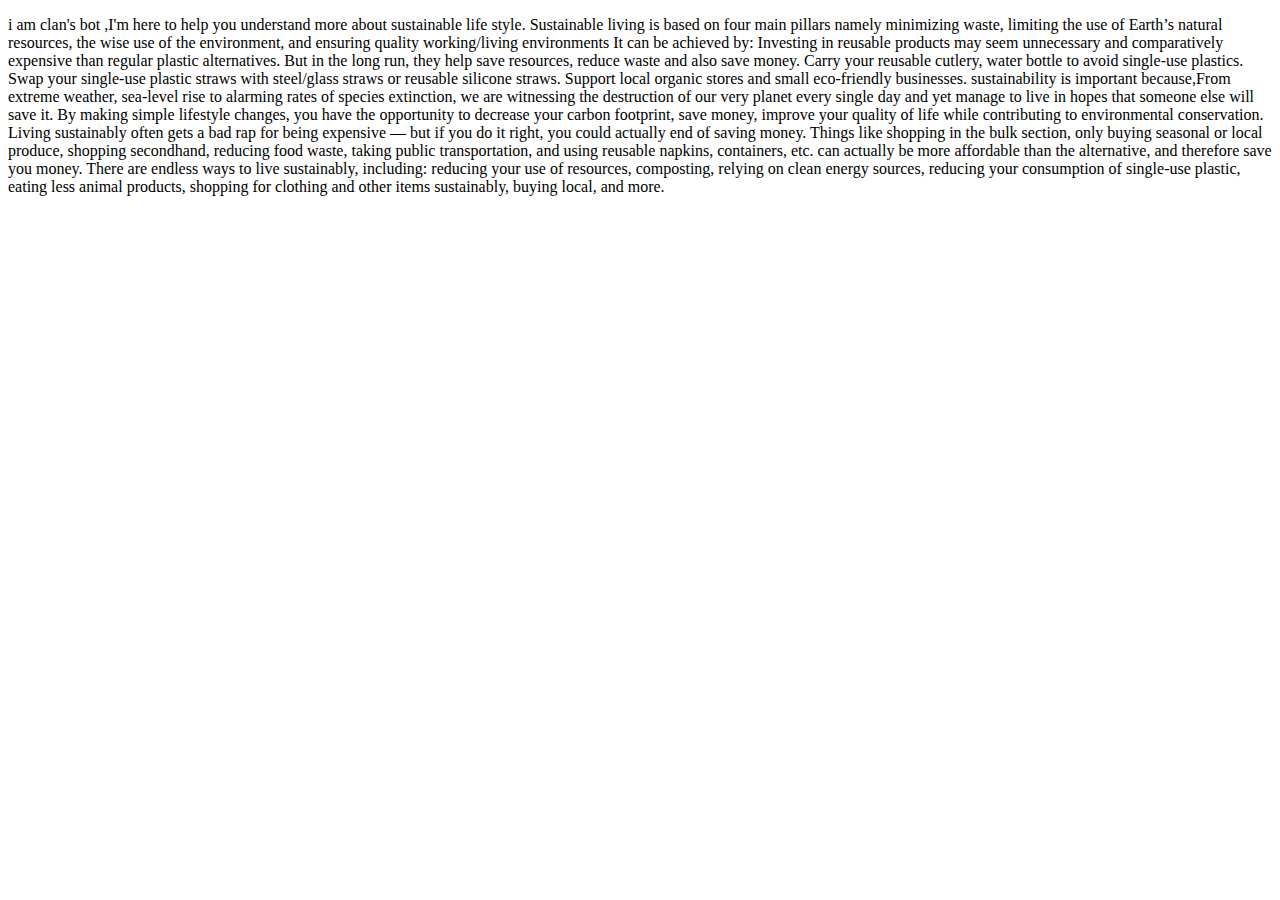
<file: article (1).html>
<!DOCTYPE html>
<html>
<head>
<title> </title>
</head>
<body>
<p>i am clan's bot ,I'm here to help you understand more about sustainable life style.
    Sustainable living is based on four main pillars namely minimizing waste, limiting the use of Earth’s natural resources, the wise use of the environment, and ensuring quality working/living environments
It can be achieved by: Investing in reusable products may seem unnecessary and comparatively expensive than regular plastic alternatives.
    But in the long run, they help save resources, reduce waste and also save money.
    Carry your reusable cutlery, water bottle to avoid single-use plastics.
    Swap your single-use plastic straws with steel/glass straws or reusable silicone straws.
    Support local organic stores and small eco-friendly businesses.
    sustainability is important because,From extreme weather, sea-level rise to alarming rates of species extinction, we are witnessing the destruction of our very planet every single day and yet manage to live in hopes that someone else will save it.
    By making simple lifestyle changes, you have the opportunity to decrease your carbon footprint, save money, improve your quality of life while contributing to environmental conservation.
    Living sustainably often gets a bad rap for being expensive — but if you do it right, you could actually end of saving money.
    Things like shopping in the bulk section, only buying seasonal or local produce, shopping secondhand, reducing food waste, taking public transportation, and using reusable napkins, containers, etc. can actually be more affordable than the alternative, and therefore save you money.
    There are endless ways to live sustainably, including: reducing your use of resources, composting, relying on clean energy sources, reducing your consumption of single-use plastic, eating less animal products, shopping for clothing and other items sustainably, buying local, and more.


</p>
</body
</head>
</html>
</file>
